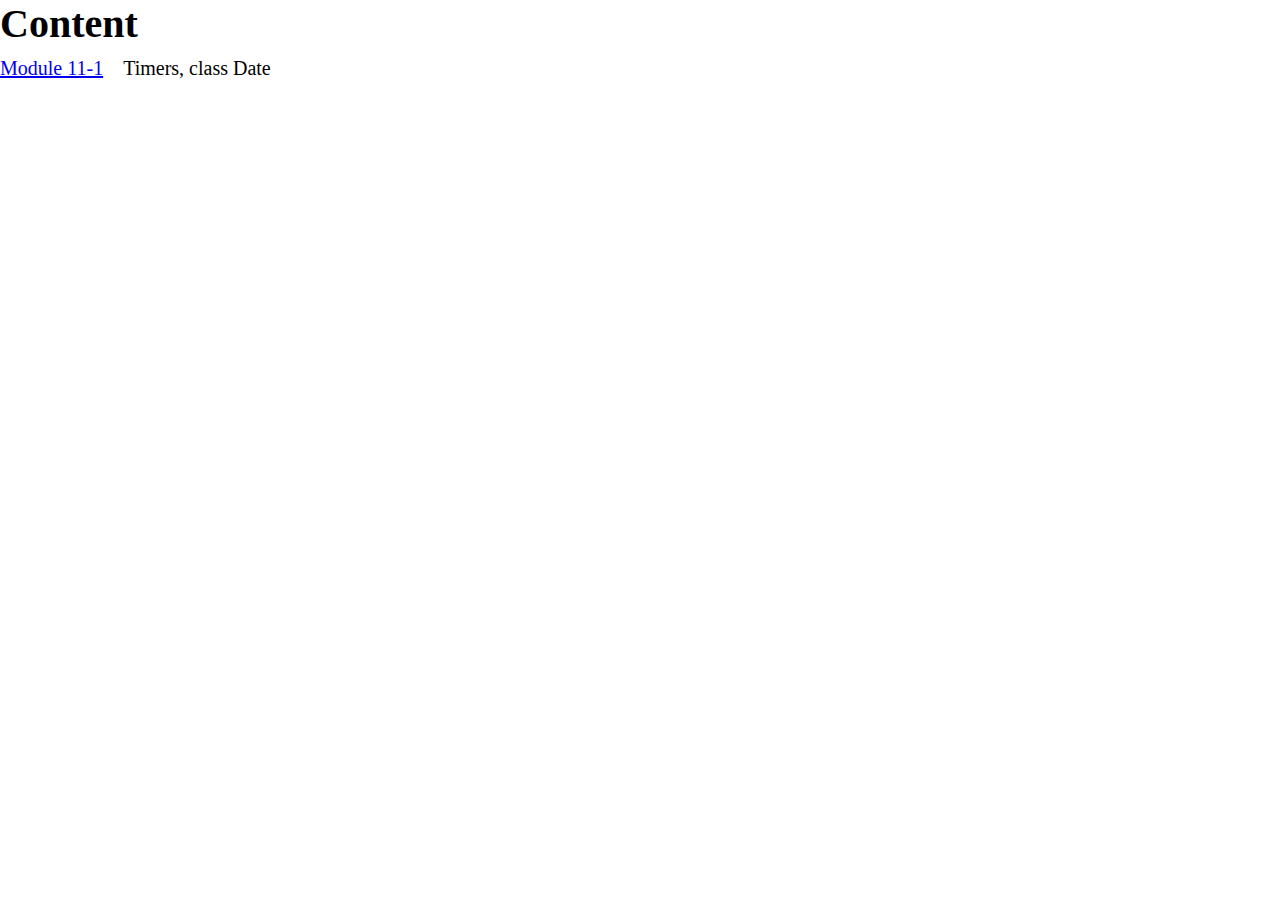
<file: index.html>
<!DOCTYPE html>
<html lang="en">
  <head>
    <meta charset="UTF-8" />
    <meta name="viewport" content="width=device-width, initial-scale=1.0" />
    <title>JavaScript is wesome</title>
    <link rel="stylesheet" href="./css/styles.css" />
  </head>
  <body>
    <h1>Content</h1>
    <ul class="list">
      <li class="list-item">
        <a href="./module-11-1-timers/index-11-1.html">Module 11-1</a>
        <p>Timers, class Date</p>
      </li>
    </ul>
  </body>
</html>
</file>
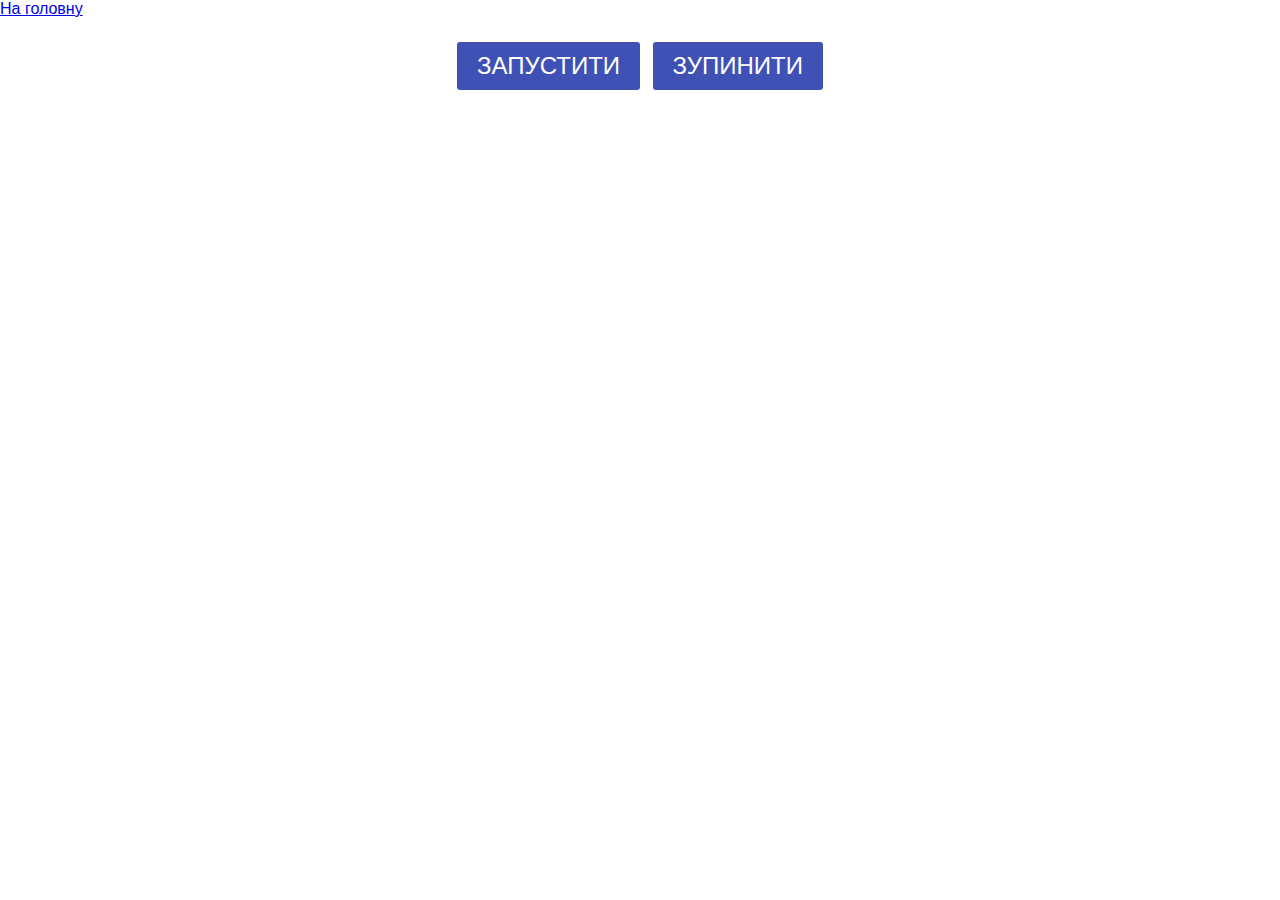
<file: module-11-1-timers/index-11-1.html>
<!DOCTYPE html>
<html lang="en">
  <head>
    <meta charset="UTF-8" />
    <meta name="viewport" content="width=device-width, initial-scale=1.0" />
    <meta http-equiv="X-UA-Compatible" content="ie=edge" />
    <title>JavaScript Essentials</title>
    <link rel="stylesheet" href="./css/styles.css" />
  </head>
  <body>
    <a href="/">На головну</a>

    <!-- NOTIFICATION -->
    <p class="notifiaction success js-notification">
      Операція проведена успішно!
    </p>

    <!-- TIMER -->
    <div class="timer">
      <p class="clockface js-clockface"></p>

      <div class="actions">
        <button class="timer-btn" data-action-start>Запустити</button>
        <button class="timer-btn" data-action-stop>Зупинити</button>
      </div>
    </div>

    <!-- <script src="js/01-timeout.js" type="module"></script> -->
    <!-- <script src="js/02-interval.js" type="module"></script> -->
    <!-- <script src="js/03-notification.js" type="module"></script> -->
    <!-- <script src="js/04-date.js" type="module"></script> -->
    <script src="js/05-timer.js" type="module"></script>
  </body>
</html>
</file>
<file: css/styles.css>
html {
  box-sizing: border-box;
}

*,
*::before,
*::after {
  box-sizing: inherit;
  padding: 0;
  margin: 0;
}

body {
  background-color: #ffffff;
  font-size: 20px;
}

h1 {
  margin-bottom: 10px;
}

.list {
  list-style: none;
}

a {
  margin-right: 20px;
}

.list-item {
  display: flex;
  list-style: disc;
}

/* img {
  display: block;
  max-width: 100%;
  height: auto;
} */

/* .link {
  display: block;
  text-decoration: none;
} */
</file>
<file: module-11-1-timers/css/styles.css>
html {
  box-sizing: border-box;
  overflow-x: hidden;
}

*,
*::before,
*::after {
  box-sizing: inherit;
}

body {
  margin: 0;
  font-family: 'Helvetica Neue', -apple-system, BlinkMacSystemFont, 'Segoe UI',
    Roboto, Oxygen, Ubuntu, Cantarell, 'Open Sans', sans-serif;
  background-color: #fff;
  color: #212121;
}

.timer {
  margin-left: auto;
  margin-right: auto;
  text-align: center;
  color: #212121;
  border-radius: 2px;
}

.clockface {
  margin-bottom: 15px;
  font-family: 'Roboto Mono', monospace;
  font-size: 80px;
  margin-top: 0;
  margin-bottom: 24px;
}

.timer-btn {
  display: inline-flex;
  margin-left: 4px;
  margin-right: 4px;
  text-transform: uppercase;
  border: 0;
  background-color: #3f51b5;
  color: #ffffff;
  padding: 10px 20px;
  cursor: pointer;
  font-size: 24px;
  border-radius: 3px;
}

.active {
  background-color: #2196f3;
}

.notifiaction {
  position: fixed;
  bottom: 20px;
  right: 20px;
  margin: 0;
  background-color: #fff;
  color: #2a2a2a;
  border: 1px solid #2a2a2a;
  border-radius: 3px;
  padding: 24px;
  user-select: none;
  cursor: pointer;

  /* По замовчуванню, нотифікашка прихована і максимально зміщена вправо */
  transform: translateX(
    calc(100% + 20px)
  ); /* зміщуємо по осі X за межі екрану. +20px через те, що bottom: 20px; і right: 20px; */
  visibility: hidden; /* повністю ховаємо */
  opacity: 0;
  transition: all 250ms cubic-bezier(0.4, 0, 0.2, 1);
}

.notifiaction.success {
  border: 1px solid #388e3c;
  background-color: #4caf50;
  color: #fff;
}

/* Коли на елемент із класом notification додаємо  клас is-visible, нотифікашка зміщується у оригінальне положення і показується */
.notifiaction.is-visible {
  transform: translateX(0);
  visibility: visible;
  opacity: 1;
}
</file>
